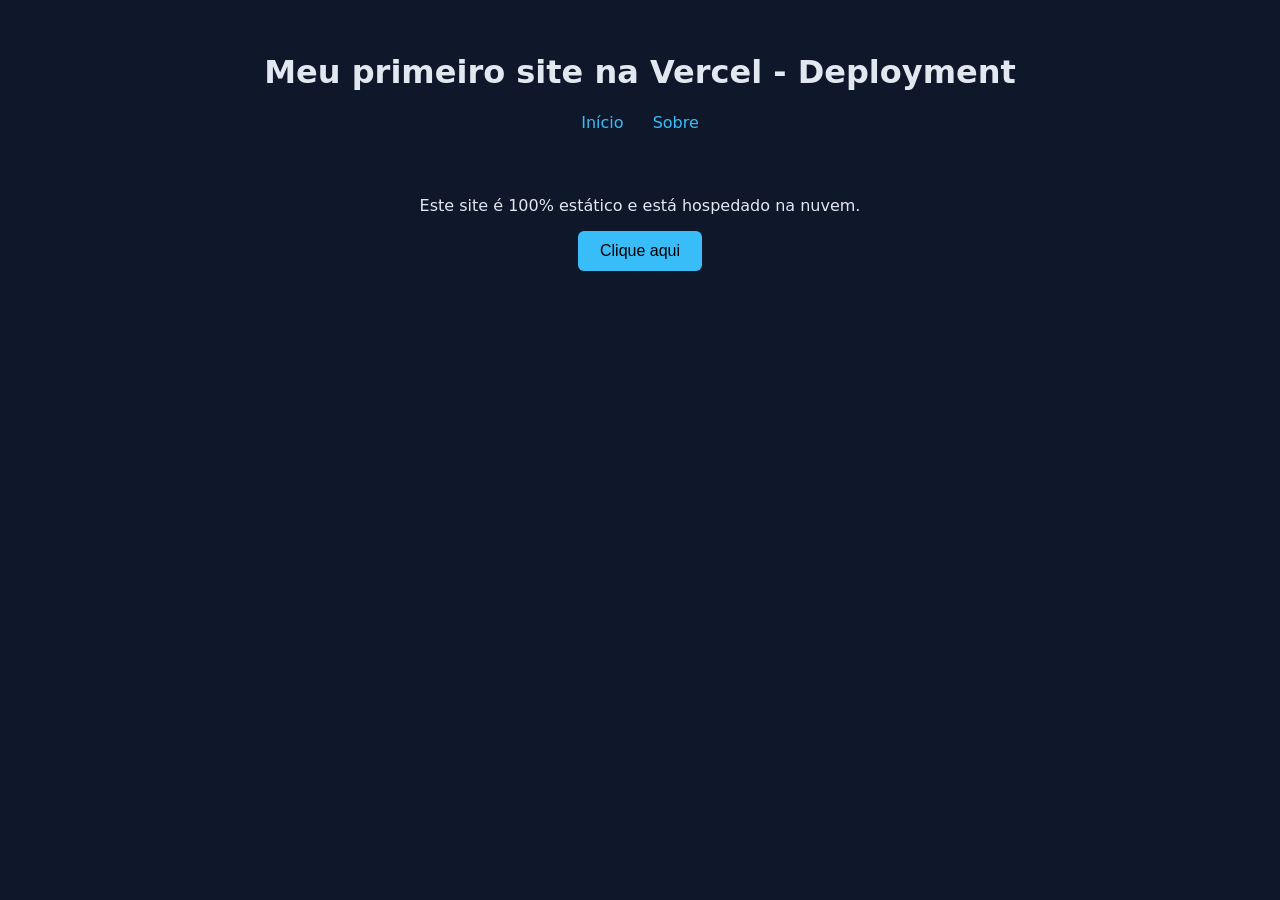
<file: index.html>
<!DOCTYPE html>
<html lang="pt-BR">

<head>
    <meta charset="UTF-8">
    <meta name="viewport" content="width=device-width, initial-scale=1.0">
    <title>Meu Site na Vercel</title>
    <link rel="stylesheet" href="/css/style.css">
</head>

<body>
    <header>
        <h1>Meu primeiro site na Vercel - Deployment</h1>
        <nav>
            <a href="/">Início</a>
            <a href="/sobre">Sobre</a>
        </nav>
    </header>
    <main>
        <p>Este site é 100% estático e está hospedado na nuvem.</p>
        <button id="btn">Clique aqui</button>
        <p id="saida"></p>
    </main>
    <script src="/js/script.js"></script>
</body>

</html>
</file>
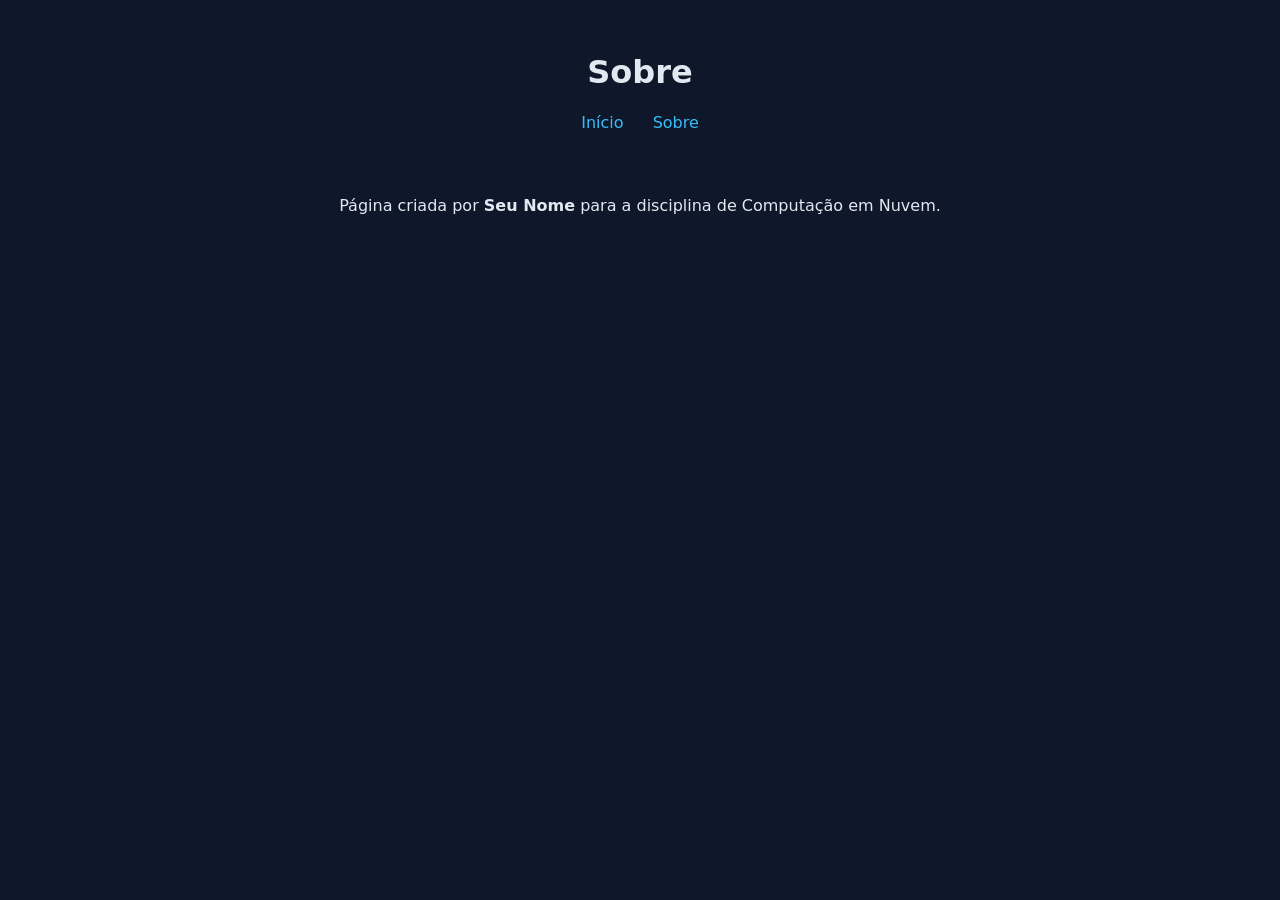
<file: sobre.html>
<!DOCTYPE html>
<html lang="pt-BR">

<head>
    <meta charset="UTF-8">
    <meta name="viewport" content="width=device-width, initial-scale=1.0">
    <title>Sobre</title>
    <link rel="stylesheet" href="/css/style.css">
</head>

<body>
    <header>
        <h1>Sobre</h1>
        <nav>
            <a href="/">Início</a>
            <a href="/sobre">Sobre</a>
        </nav>
    </header>
    <main>
        <p>Página criada por <strong>Seu Nome</strong> para a disciplina de Computação em Nuvem.</p>
    </main>
</body>

</html>
</file>
<file: css/style.css>
* {
    box-sizing: border-box;
}

body {
    font-family: system-ui, sans-serif;
    margin: 0;
    background: #0f172a;
    color: #e2e8f0;
    text-align: center;
}

header {
    padding: 2rem 1rem 1rem;
}

nav a {
    color: #38bdf8;
    margin: 0 .75rem;
    text-decoration: none;
}

main {
    padding: 2rem 1rem;
}

button {
    background: #38bdf8;
    border: none;
    border-radius: 6px;
    padding: .7rem 1.4rem;
    font-size: 1rem;
    cursor: pointer;
}

button:hover {
    background: #7dd3fc;
}
</file>
